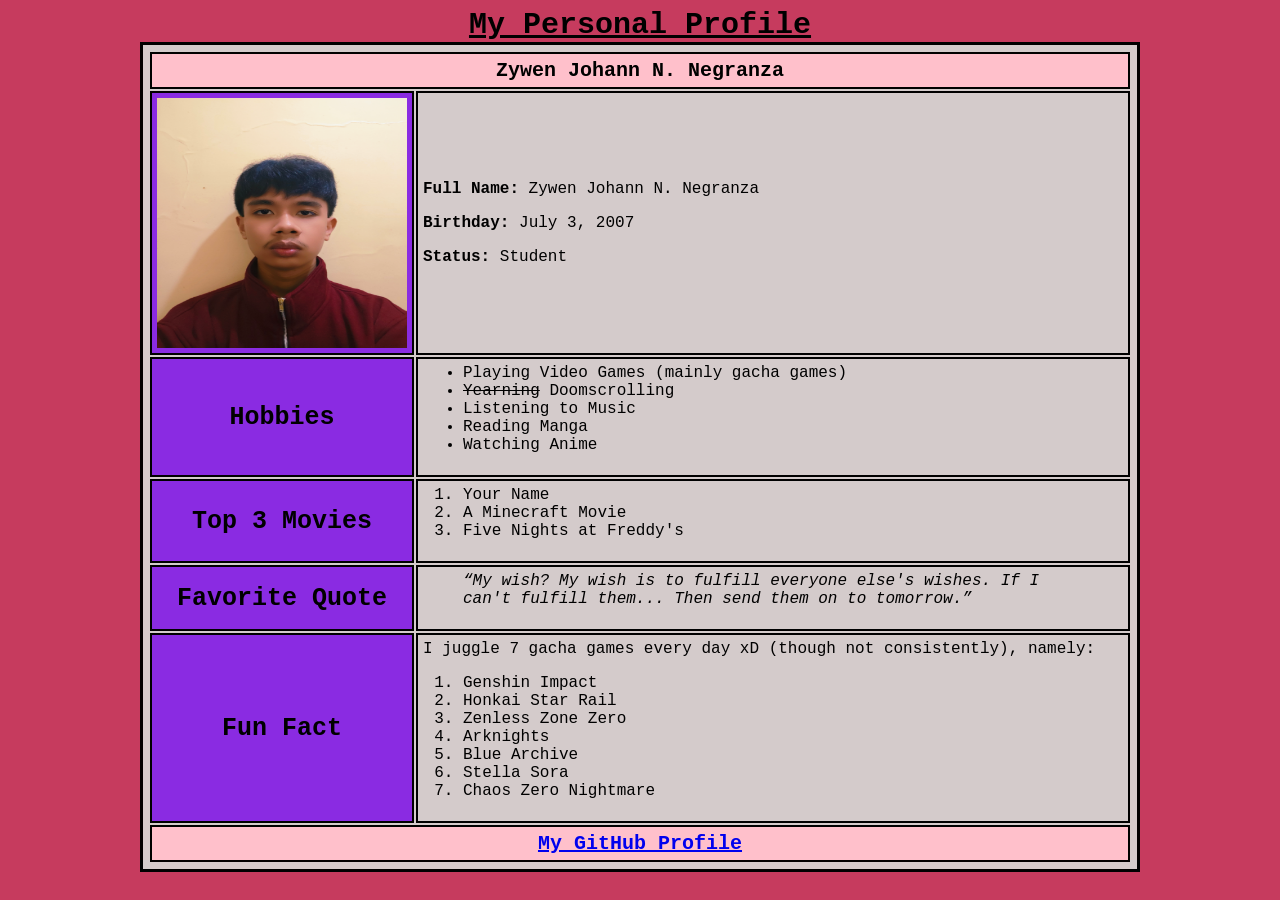
<file: Negranza_me-1.html>
<head>
    <link href="styles_me2.css" rel="stylesheet" type="text/css">
</head>

<body>
    <main>
        <table>
    <caption>My Personal Profile</caption>
    
    <tr>
        <th colspan="2">Zywen Johann N. Negranza</th>
    </tr>
    
    <tr>
        <td class="leftcol"><img src="profile.jpg" alt="Profile Image" width="250" height="250"></td>
        <td>
            <p><b>Full Name:</b> Zywen Johann N. Negranza</p>
            <p><b>Birthday:</b> July 3, 2007</p>
            <p><b>Status:</b> Student</p>
        </td>
    </tr>

    <tr>
        <td class="leftcol">
            <p>Hobbies</p>
        </td>
        <td>
            <ul>
                <li>Playing Video Games (mainly gacha games)</li>
                <li><span id="yearning">Yearning</span> Doomscrolling</li>
                <li>Listening to Music</li>
                <li>Reading Manga</li>
                <li>Watching Anime</li>
            </ul>
        </td>
    </tr>

    <tr>
        <td class="leftcol">
            <p>Top 3 Movies</p>
        </td>
        <td>
            <ol>
                <li>Your Name</li>
                <li>A Minecraft Movie</li>
                <li>Five Nights at Freddy's</li>
            </ol>
        </td>
    </tr>

    <tr>
        <td class="leftcol">
            <p>Favorite Quote</p>
        </td>
        <td>
            <blockquote>
                <i><q>My wish? My wish is to fulfill everyone else's wishes. If I can't fulfill them... Then send them on to tomorrow.</q></i>
            </blockquote>
        </td>
    </tr>

    <tr>
        <td class="leftcol">
            <p>Fun Fact</p>
        </td>
        <td>
            <p>I juggle 7 gacha games every day xD (though not consistently), namely:</p>
            <ol>
                <li>Genshin Impact</li>
                <li>Honkai Star Rail</li>
                <li>Zenless Zone Zero</li>
                <li>Arknights</li>
                <li>Blue Archive</li>
                <li>Stella Sora</li>
                <li>Chaos Zero Nightmare</li>
            </ol>
        </td>
    </tr>

    <tr>
        <th colspan="2">
            <a href="https://github.com/zjohannnegranza">My GitHub Profile</a>
        </th>
    </tr>

    
        </table>
    </main>
</body>
</file>
<file: styles_me2.css>
*{
    box-sizing: border-box;
}

body{
    background-color: rgb(198, 59, 94);
}

main{
    width: 1000px;
    margin: auto;
}

caption{
    font-size: 30px;
    font-weight: bold;
    color: rgb(0, 0, 0);
    text-decoration: underline;
}

table{
    background-color: rgb(212, 203, 203);
    width: 100%;
    border: 3px solid black;
    padding: 5px;
    font-family: 'Courier New', Courier, monospace;
}

td, th{
    border: 2px solid black;
    padding: 5px;
}

th{
    background-color: pink;
    font-size: 20px;
}

.leftcol{
    background-color: blueviolet;
    font-size: 25px;
    text-align: center;
    font-weight: bold;
}

#yearning{
    text-decoration: line-through;
}

a:hover{
    color: red;
}
</file>
